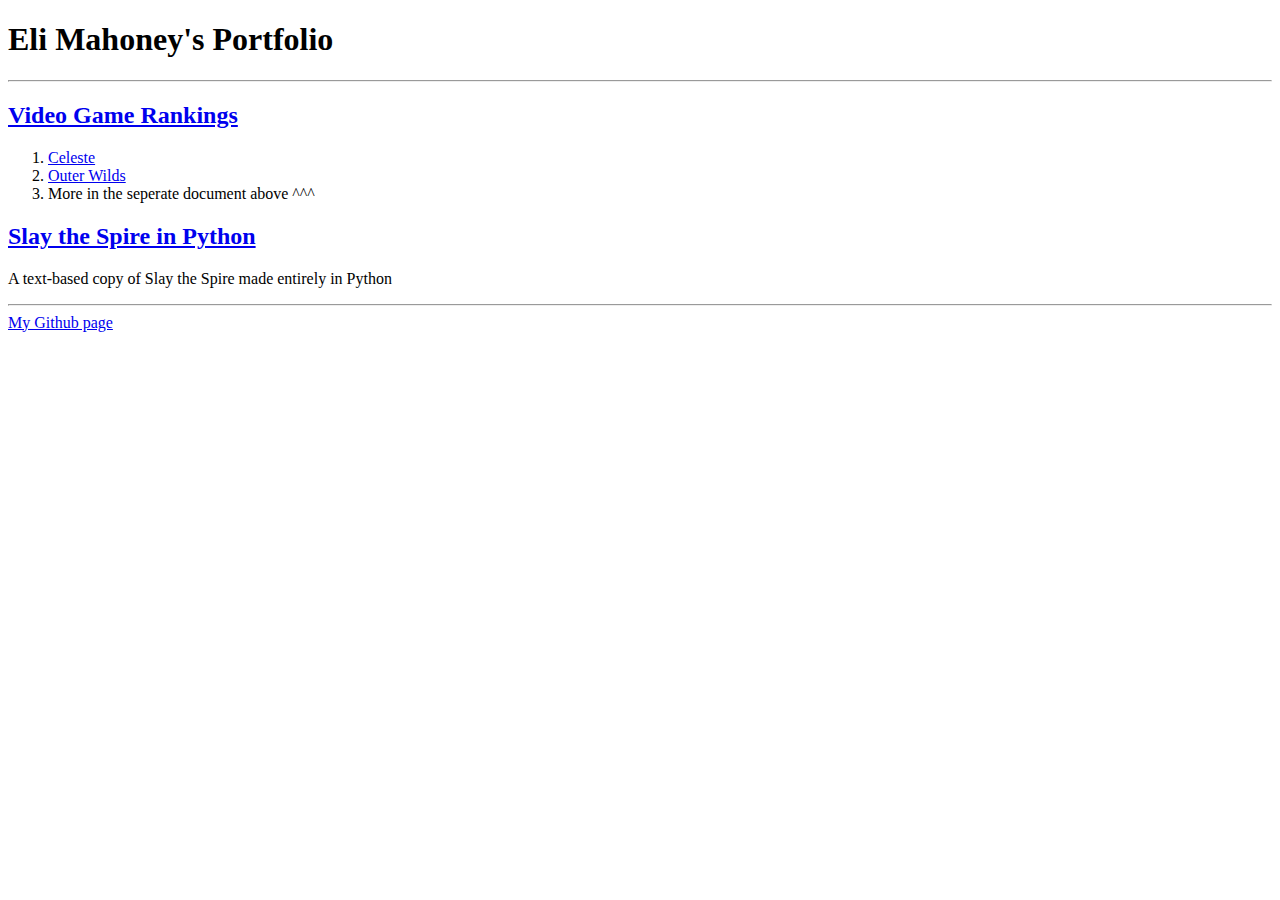
<file: index.html>
<!DOCTYPE html>
<html lang="en">
    <head>
        <meta charset="UTF-8">
        <meta name="viewport" content="width=device-width, initial-scale=1.0">
        <title>Portfolio Project</title>
    </head>

    <body>
        <h1>Eli Mahoney's Portfolio</h1>
        <hr />
        <h2><a href="./Projects/video_game_rankings.html" target="_blank">Video Game Rankings</a></h2>
        <ol>
            <li><a href="https://www.celestegame.com" target="_blank">Celeste</a></li>
            <li><a href="https://www.mobiusdigitalgames.com/outer-wilds.html" target="_blank">Outer Wilds</a></li>
            <li>More in the seperate document above ^^^</li>
        </ol>
        <h2><a href="./Projects/Slay-the-Spire-in-Python.html" target="_blank">Slay the Spire in Python</a></h2>
        <p>A text-based copy of Slay the Spire made entirely in Python</p>
        <hr />
        <a href="https://www.github.com/Vesper-arch">My Github page</a>
    </body>
</html>
</file>
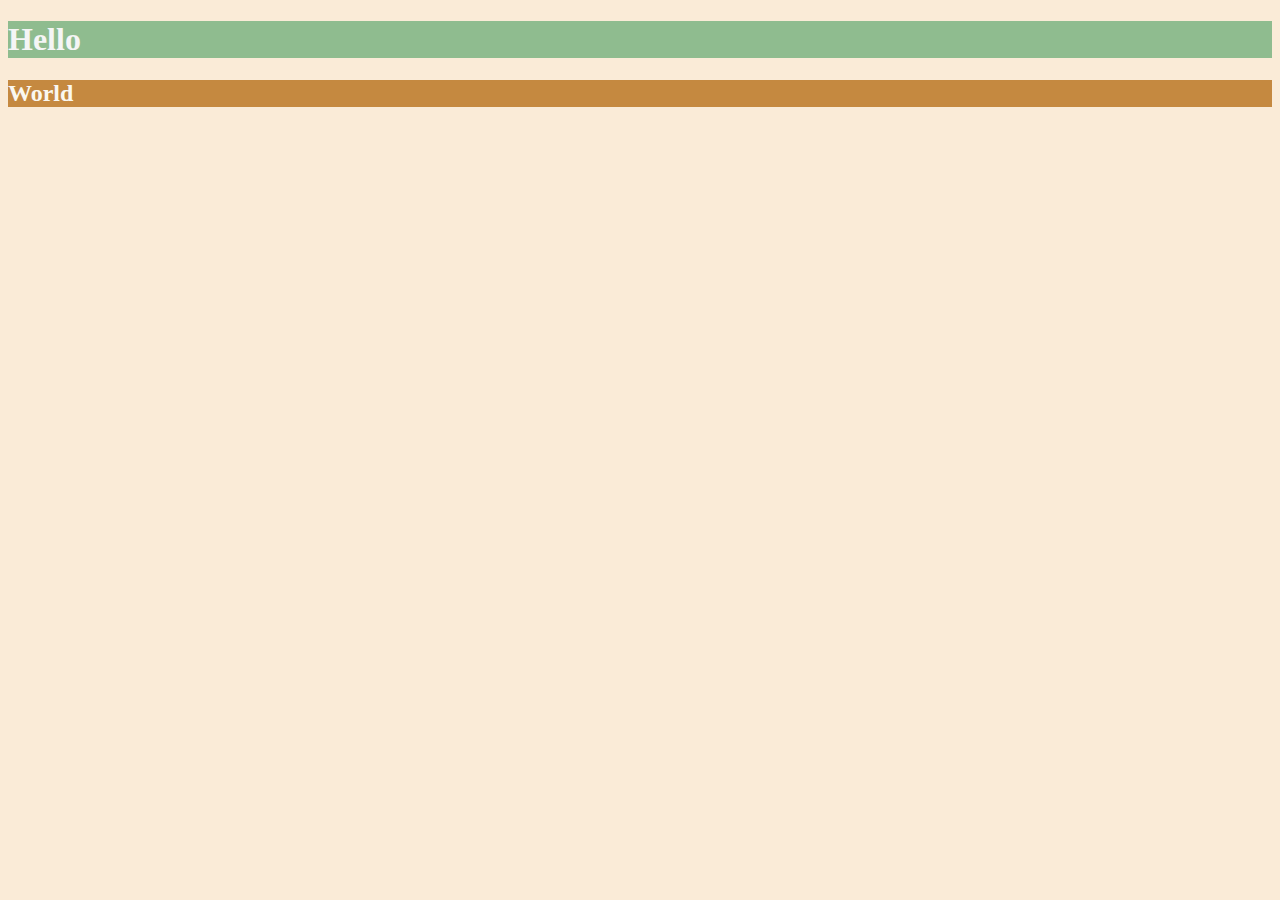
<file: CSS/css-colors.html>
<!DOCTYPE html>
<html lang="en">
<head>
    <meta charset="UTF-8">
    <meta name="viewport" content="width=device-width, initial-scale=1.0">
    <title>Colors</title>
    <style>
        html {
            background-color: antiquewhite;
        }
        h1 {
            color: whitesmoke;
            background-color: darkseagreen;
        }
        h2 {
            color: #FAF8F1;
            background-color: #C58940;
        }
    </style>
</head>
<body>
    <h1>Hello</h1>
    <h2>World</h2>
</body>
</html>
</file>
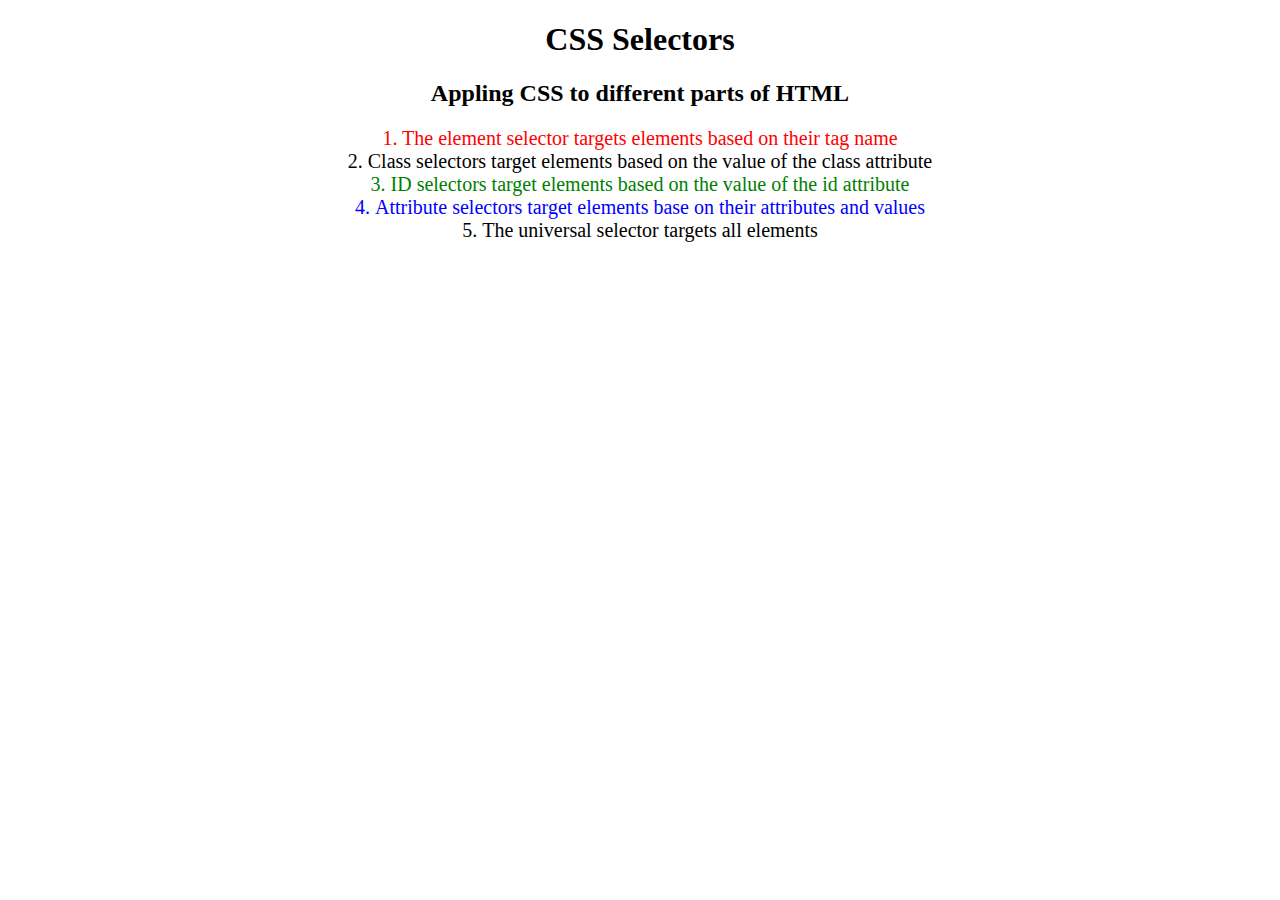
<file: CSS/css-selectors.html>
<!DOCTYPE html>
<html lang="en">

<head>
    <meta charset="UTF-8">
    <title>Internal</title>
    <link rel="stylesheet" href="./style.css" />
</head>

<body>
    <h1>CSS Selectors</h1>
    <h2>Appling CSS to different parts of HTML</h2>
    <p class="note">1. The element selector targets elements based on their tag name</p>
    <ol>
        <li class="note" value="2">Class selectors target elements based on the value of the class attribute</li>
        <li class="note" id="id-selector-demo" value="3">ID selectors target elements based on the value of the id attribute</li>
        <li class="note" value="4">Attribute selectors target elements base on their attributes and values</li>
        <li class="note" value="5">The universal selector targets all elements</li>
    </ol>
</body>

</html>
</file>
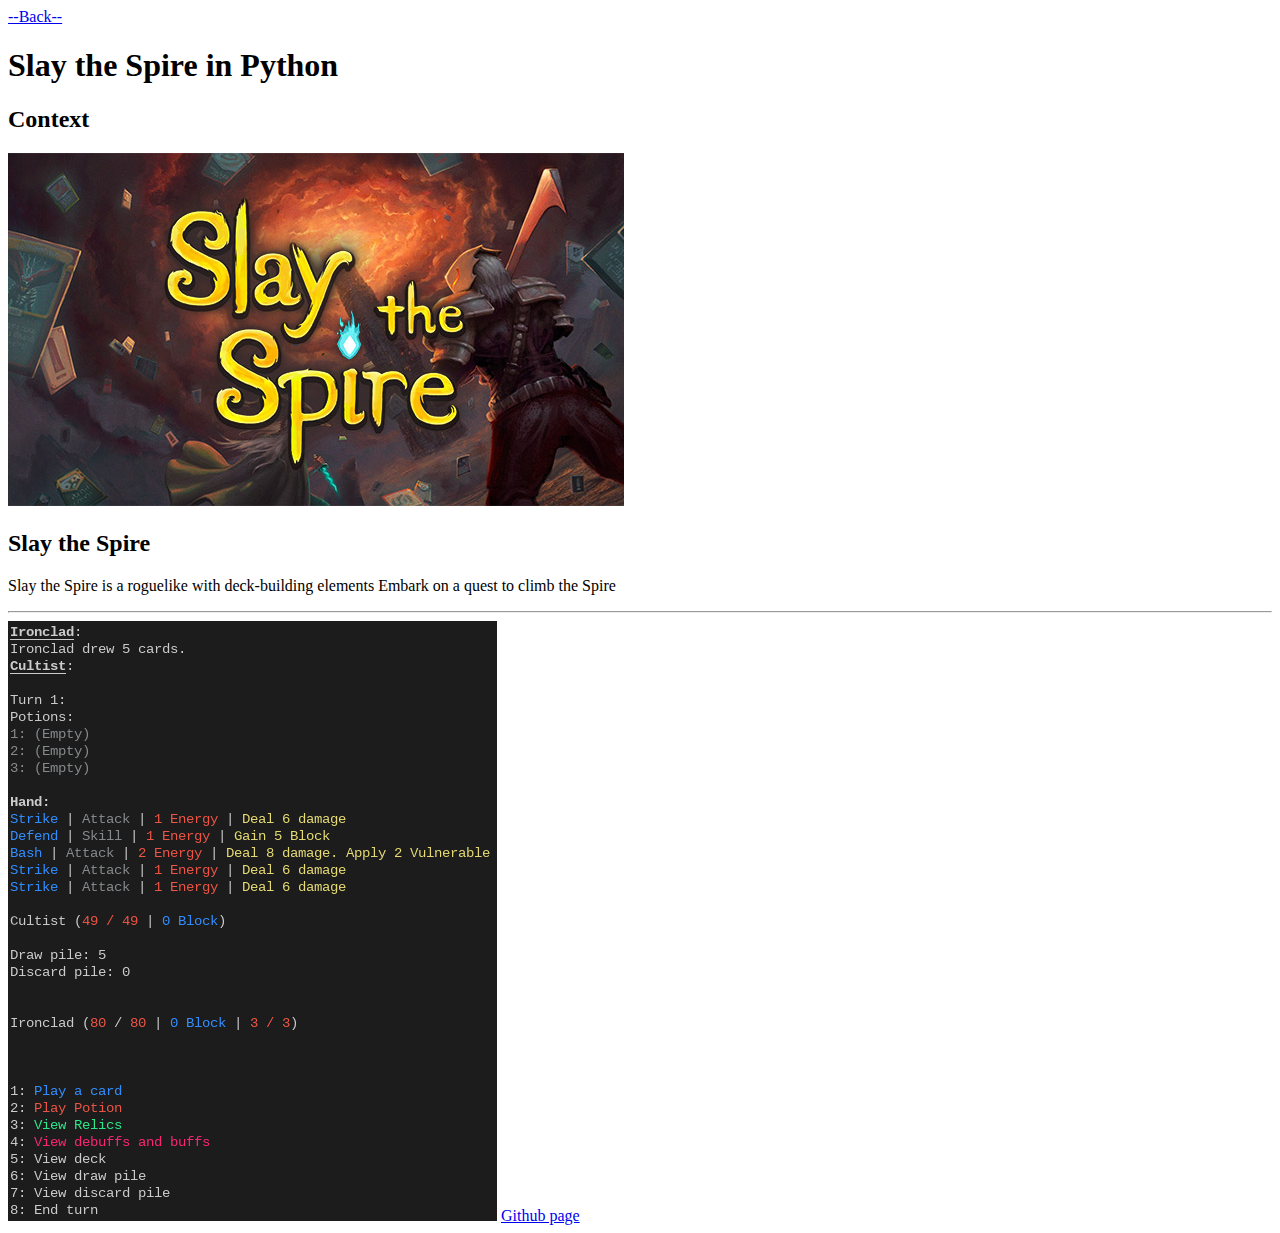
<file: Projects/Slay-the-Spire-in-Python.html>
<!DOCTYPE html>
<html lang="en">
    <head>
        <meta charset="UTF-8">
        <meta name="viewport" content="width=device-width, initial-scale=1.0">
        <title>Document</title>
    </head>
    
    <body>
        <a href="../index.html">--Back--</a>
        <h1>Slay the Spire in Python</h1>
        <h2>Context</h2>
        <img src="../Images/capsule_616x353.jpg" />

        <h2>Slay the Spire</h2>
        <p>Slay the Spire is a roguelike with deck-building elements
        Embark on a quest to climb the Spire</p>
        <hr />
        
        <img src="../Images/Screenshot 2023-10-15 17.42.02.png" />
        <a href="https://www.github.com/Vesper-arch/Slay-the-Spire-in-Python">Github page</a>
    </body>
</html>
</file>
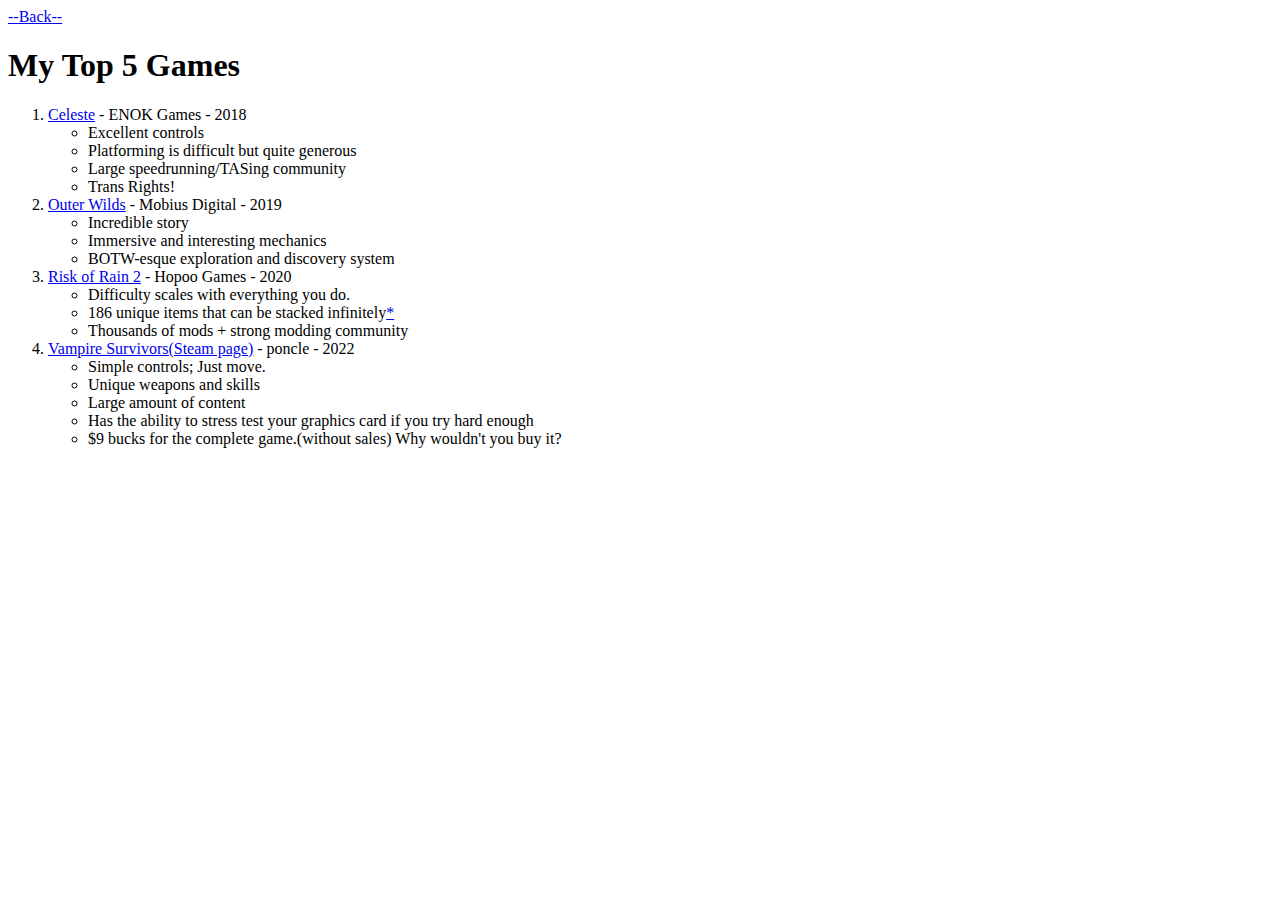
<file: Projects/video_game_rankings.html>
<!DOCTYPE html>
<html lang="en">
    <head>
        <meta charset="UTF-8">
        <meta name="viewport" content="width=device-width, initial-scale=1.0">
        <title>Document</title>
    </head>

    <body>
        <a href="../index.html">--Back--</a>
        <h1>My Top 5 Games</h1>
        <ol>
            <li><a href="https://www.celestegame.com" target="_blank">Celeste</a> - ENOK Games - 2018</li>
            <ul>
                <li>Excellent controls</li>
                <li>Platforming is difficult but quite generous</li>
                <li>Large speedrunning/TASing community</li>
                <li>Trans Rights!</li>
            </ul>
            <li><a href="https://www.mobiusdigitalgames.com/outer-wilds.html" target="_blank">Outer Wilds</a> - Mobius Digital - 2019</li>
            <ul>
                <li>Incredible story</li>
                <li>Immersive and interesting mechanics</li>
                <li>BOTW-esque exploration and discovery system</li>
            </ul>
            <li><a href="https://hopoogames.com/risk-of-rain-2/" target="_blank">Risk of Rain 2</a> - Hopoo Games - 2020</li>
            <ul>
                <li>Difficulty scales with everything you do.</li>
                <li>186 unique items that can be stacked infinitely<a href="https://riskofrain2.fandom.com/wiki/Item_Stacking" target="_blank">*</a></li>
                <li>Thousands of mods + strong modding community</li>
            </ul>
            <li><a href="https://store.steampowered.com/app/1794680/Vampire_Survivors/" target="_blank">Vampire Survivors(Steam page)</a> - poncle - 2022</li>
            <ul>
                <li>Simple controls; Just move.</li>
                <li>Unique weapons and skills</li>
                <li>Large amount of content</li>
                <li>Has the ability to stress test your graphics card if you try hard enough</li>
                <li>$9 bucks for the complete game.(without sales) Why wouldn't you buy it?</li>
            </ul>
        </ol>
    </body>
</html>
</file>
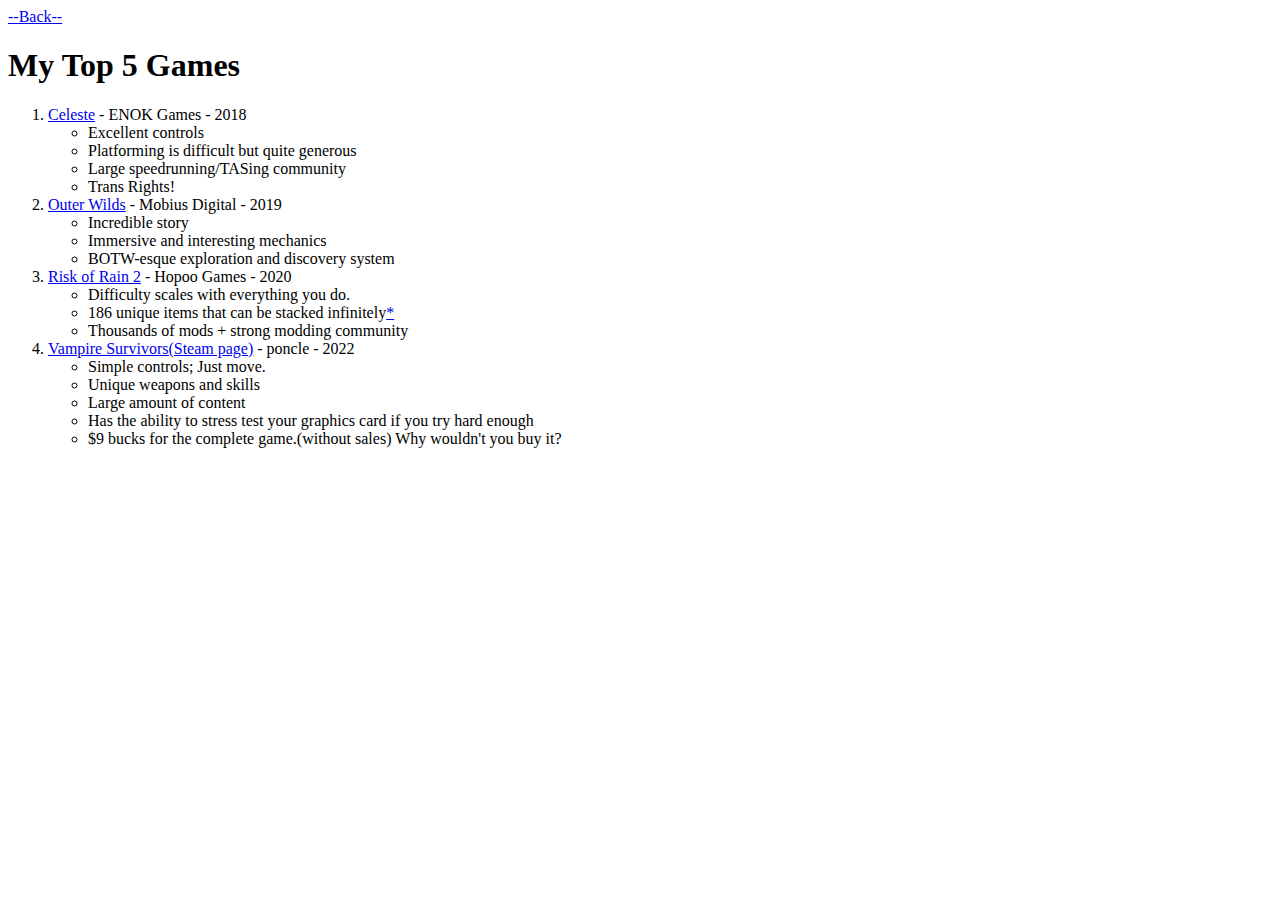
<file: Portfolio/Images/Projects/video_game_rankings.html>
<!DOCTYPE html>
<html lang="en">
    <head>
        <meta charset="UTF-8">
        <meta name="viewport" content="width=device-width, initial-scale=1.0">
        <title>Document</title>
    </head>

    <body>
        <a href="../portfolio_base.html">--Back--</a>
        <h1>My Top 5 Games</h1>
        <ol>
            <li><a href="https://www.celestegame.com" target="_blank">Celeste</a> - ENOK Games - 2018</li>
            <ul>
                <li>Excellent controls</li>
                <li>Platforming is difficult but quite generous</li>
                <li>Large speedrunning/TASing community</li>
                <li>Trans Rights!</li>
            </ul>
            <li><a href="https://www.mobiusdigitalgames.com/outer-wilds.html" target="_blank">Outer Wilds</a> - Mobius Digital - 2019</li>
            <ul>
                <li>Incredible story</li>
                <li>Immersive and interesting mechanics</li>
                <li>BOTW-esque exploration and discovery system</li>
            </ul>
            <li><a href="https://hopoogames.com/risk-of-rain-2/" target="_blank">Risk of Rain 2</a> - Hopoo Games - 2020</li>
            <ul>
                <li>Difficulty scales with everything you do.</li>
                <li>186 unique items that can be stacked infinitely<a href="https://riskofrain2.fandom.com/wiki/Item_Stacking" target="_blank">*</a></li>
                <li>Thousands of mods + strong modding community</li>
            </ul>
            <li><a href="https://store.steampowered.com/app/1794680/Vampire_Survivors/" target="_blank">Vampire Survivors(Steam page)</a> - poncle - 2022</li>
            <ul>
                <li>Simple controls; Just move.</li>
                <li>Unique weapons and skills</li>
                <li>Large amount of content</li>
                <li>Has the ability to stress test your graphics card if you try hard enough</li>
                <li>$9 bucks for the complete game.(without sales) Why wouldn't you buy it?</li>
            </ul>
        </ol>
    </body>
</html>
</file>
<file: CSS/style.css>
ol {
    margin-left: -40px;
    margin-top: -20px;
    list-style-position: inside;
}
p {
    color: red;
}
.note {
    font-size: 20px;
}
#id-selector-demo {
    color: green;
}
li[value="4"] {
    color: blue;
}
* {
    text-align: center;
}
</file>
